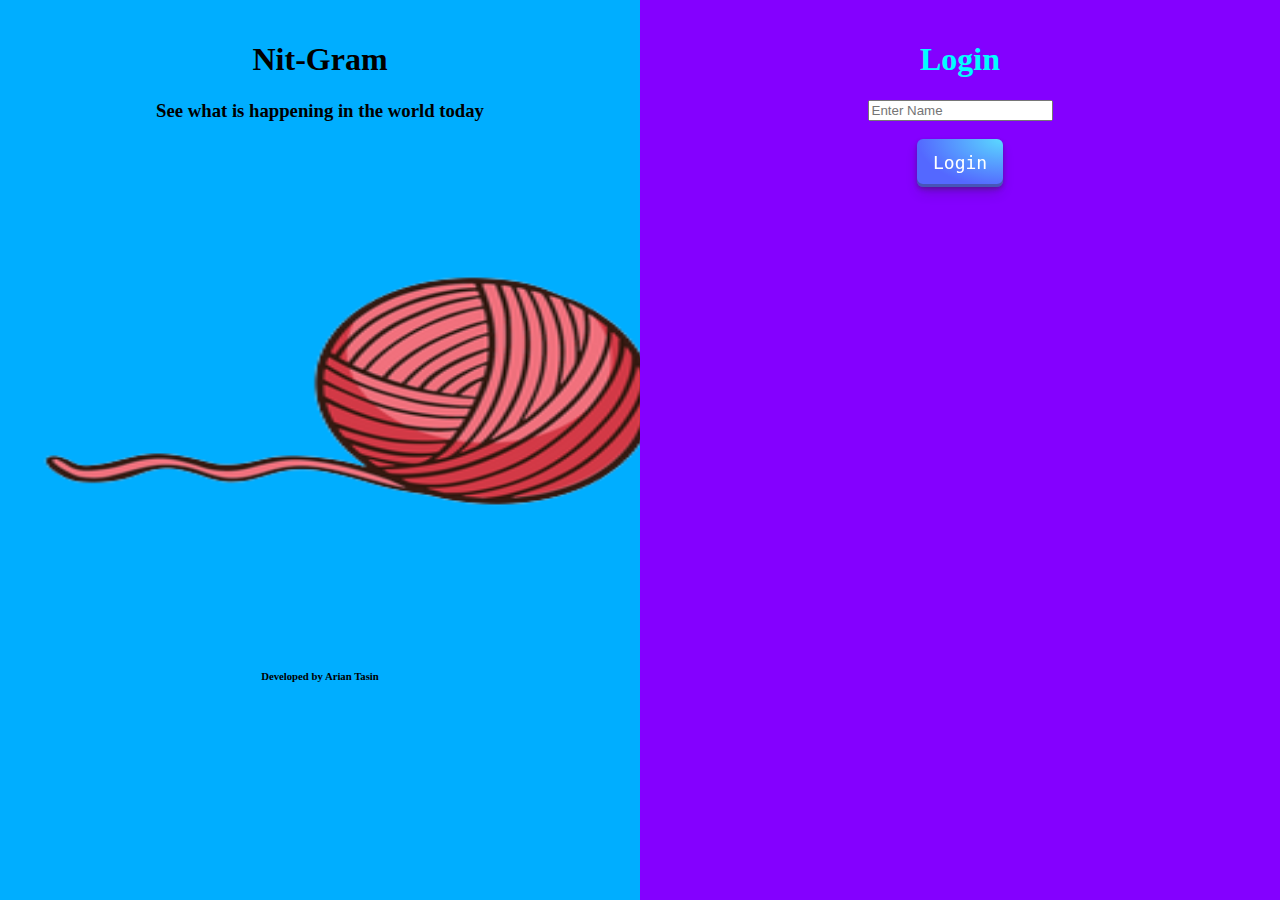
<file: index.html>
<!DOCTYPE html>
<html lang="en">
<head>
    <meta charset="UTF-8">
    <meta http-equiv="X-UA-Compatible" content="IE=edge">
    <meta name="viewport" content="width=device-width, initial-scale=1.0">
    <title>Nit-Gram</title>
    <link href="https://cdn.jsdelivr.net/npm/bootstrap@5.1.3/dist/css/bootstrap.min.css" rel="stylesheet" integrity="sha384-1BmE4kWBq78iYhFldvKuhfTAU6auU8tT94WrHftjDbrCEXSU1oBoqyl2QvZ6jIW3" crossorigin="anonymous">
    <script src="https://cdn.jsdelivr.net/npm/bootstrap@5.1.3/dist/js/bootstrap.bundle.min.js" integrity="sha384-ka7Sk0Gln4gmtz2MlQnikT1wXgYsOg+OMhuP+IlRH9sENBO0LRn5q+8nbTov4+1p" crossorigin="anonymous"></script>
 
    <link rel="stylesheet" href="Nit-Gram.css">
    <script src="Nit-Gram.js"></script>
</head>
<body>
    <div class="split left">
      <center>        
       
        <h1>Nit-Gram</h1>
      <h3> See what is happening in the world today </h3>
    <img src="yarn-ball-removebg-preview.png" id="arian_joyce">
    <h6>Developed by Arian Tasin</h6>
  </center>
      <div class="centered">
         
         
        </div>
      </div>
     
      <div class="split right">
        <center>
          <h1 id="O-O">Login</h1>
          <input id="user_name" placeholder="Enter Name">
          <br>
          <br>
          <button class="button-29" role="button" onclick="addUser()">Login</button>
        </center>
        <div class="centered">
         
         
        </div>
      </div>
</body>
</html>
</file>
<file: Nit-Gram.css>
.split {
  height: 100%;
  width: 50%;
  position: fixed;
  z-index: 1;
  top: 0;
  overflow-x: hidden;
  padding-top: 20px;
}

body {
  background-image: linear-gradient(to right top, #4400ff, #5900ff, #6f01ff, #8c00ff, #9900ff);
}


 .left {
  left: 0;
  background-color: rgb(0, 174, 255);
}


.right {
  right: 0;
  background-color: rgb(132, 0, 255);
}


.centered {
  position: absolute;
  top: 50%;
  left: 50%;
  transform: translate(-50%, -50%);
  text-align: center;
}

.centered img {
  width: 150px;
  border-radius: 50%;
}

#arian_joyce {
  height: 500px;
  width: 700px;
}

#O-O {
  color: aqua
}



/* CSS */
.button-29 {
  align-items: center;
  appearance: none;
  background-image: radial-gradient(100% 100% at 100% 0, #5adaff 0, #5468ff 100%);
  border: 0;
  border-radius: 6px;
  box-shadow: rgba(45, 35, 66, .4) 0 2px 4px, rgba(45, 35, 66, .3) 0 7px 13px -3px, rgba(58, 65, 111, .5) 0 -3px 0 inset;
  box-sizing: border-box;
  color: #fff;
  cursor: pointer;
  display: inline-flex;
  font-family: "JetBrains Mono", monospace;
  height: 48px;
  justify-content: center;
  line-height: 1;
  list-style: none;
  overflow: hidden;
  padding-left: 16px;
  padding-right: 16px;
  position: relative;
  text-align: left;
  text-decoration: none;
  transition: box-shadow .15s, transform .15s;
  user-select: none;
  -webkit-user-select: none;
  touch-action: manipulation;
  white-space: nowrap;
  will-change: box-shadow, transform;
  font-size: 18px;
}

.button-29:focus {
  box-shadow: #3c4fe0 0 0 0 1.5px inset, rgba(45, 35, 66, .4) 0 2px 4px, rgba(45, 35, 66, .3) 0 7px 13px -3px, #3c4fe0 0 -3px 0 inset;
}

.button-29:hover {
  box-shadow: rgba(45, 35, 66, .4) 0 4px 8px, rgba(45, 35, 66, .3) 0 7px 13px -3px, #3c4fe0 0 -3px 0 inset;
  transform: translateY(-2px);
}

.button-29:active {
  box-shadow: #3c4fe0 0 3px 7px inset;
  transform: translateY(2px);
}
</file>
